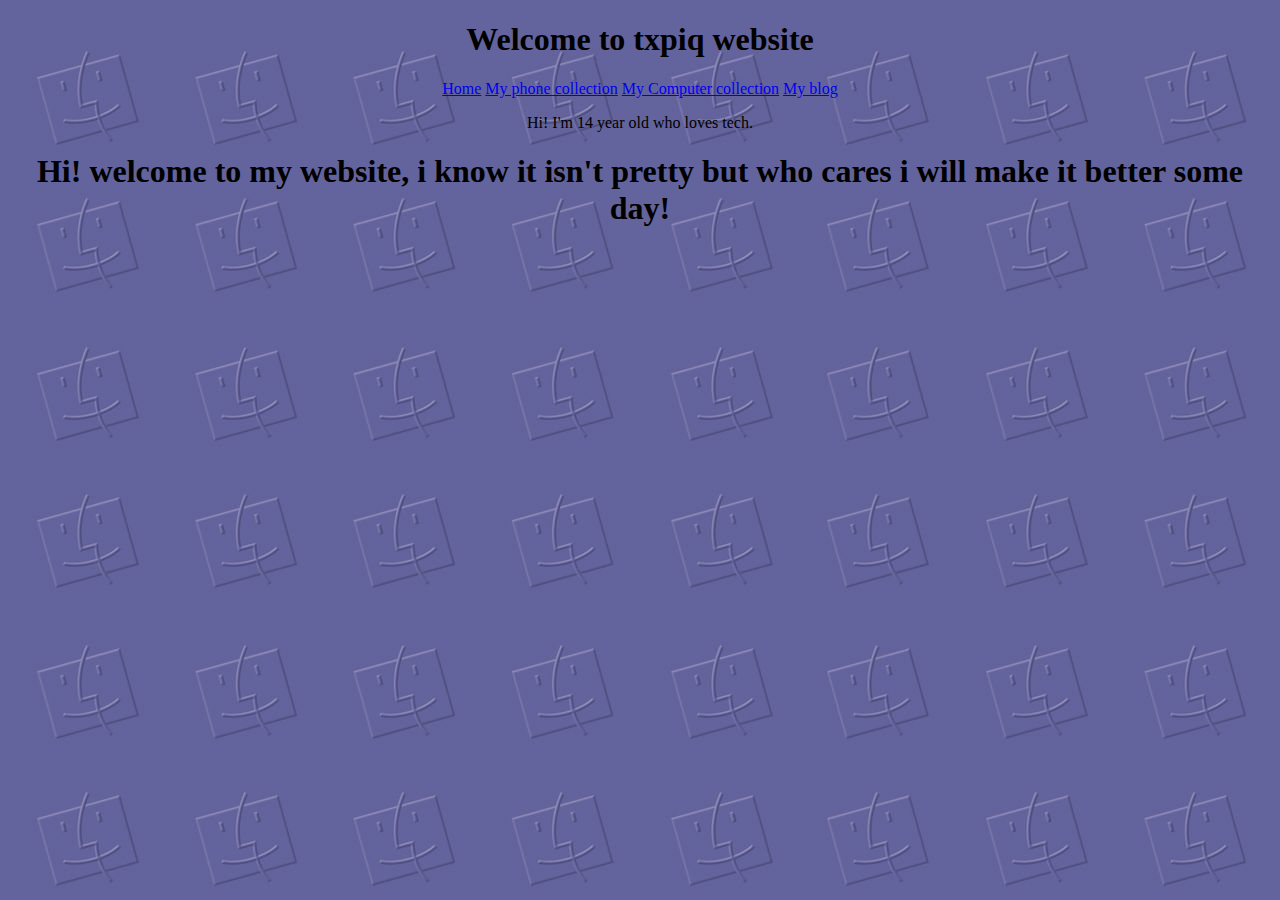
<file: index.html>
<!DOCTYPE html>
<html>
    <head>
	<center>

		
	<title>welcome to txpiq website </title>
	<link rel="stylesheet" href="style.css">
	     <meta charset=utf-8">
	</head>
	
	<body>
		
	
	<h1>Welcome to txpiq website</h1>
	
    <a href="index.html">Home</a>
	<a href="my phones.html">My phone collection</a>
	<a href="my computers.html">My Computer collection</a>
	<a href="blog.html">My blog</a>
	
	 
	<p>Hi! I'm 14 year old who loves tech.</p>
	
	<h1>Hi! welcome to my website, i know it isn't pretty but who cares i will make it better some day!</h1>
	
	
	
	</ul>
	</body>
		</center>
</file>
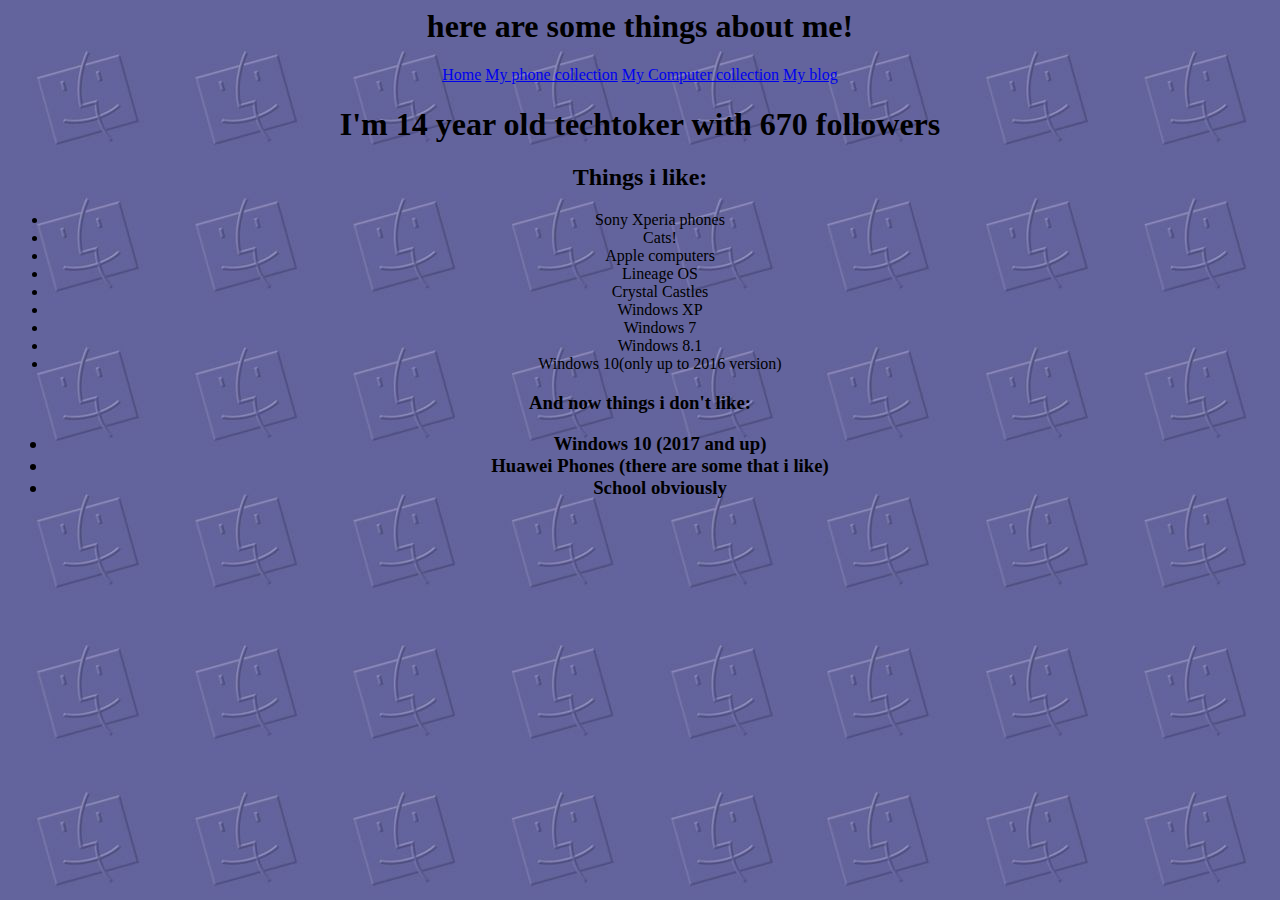
<file: aboutme.html>
<html>
	<head>
	<center>
	

		
	<title>My phones!</title>
	<link rel="stylesheet" href="style.css">
		<meta charset=utf-8">
		
		
		
			</style>
	</head>
	
	<body>
	
	<h1>here are some things about me!</h1>
	
	<a href="index.html">Home</a>
	<a href="my phones.html">My phone collection</a>
	<a href="my computers.html">My Computer collection</a>
	<a href="blog.html">My blog</a>
	
		<h1>I'm 14 year old techtoker with 670 followers</h1>
		
		<h2>Things i like:</h2>
	
	<ul>
	
	<li>Sony Xperia phones</li>
	
	<li>Cats!</li>
	
	<li>Apple computers</li>
	
	<li>Lineage OS</li>
	
	<li>Crystal Castles</li>
	
	<li>Windows XP</li>
	
	<li>Windows 7</li>
	
	<li>Windows 8.1</li>
	
	<li>Windows 10(only up to 2016 version)</li>
	
	</ul>
	
	<h3>And now things i don't like:
	
	<ul>
	
	<li>Windows 10 (2017 and up)</li>
	
	<li>Huawei Phones (there are some that i like)</li>
	<li>School obviously </li>
	
	</ul>
</file>
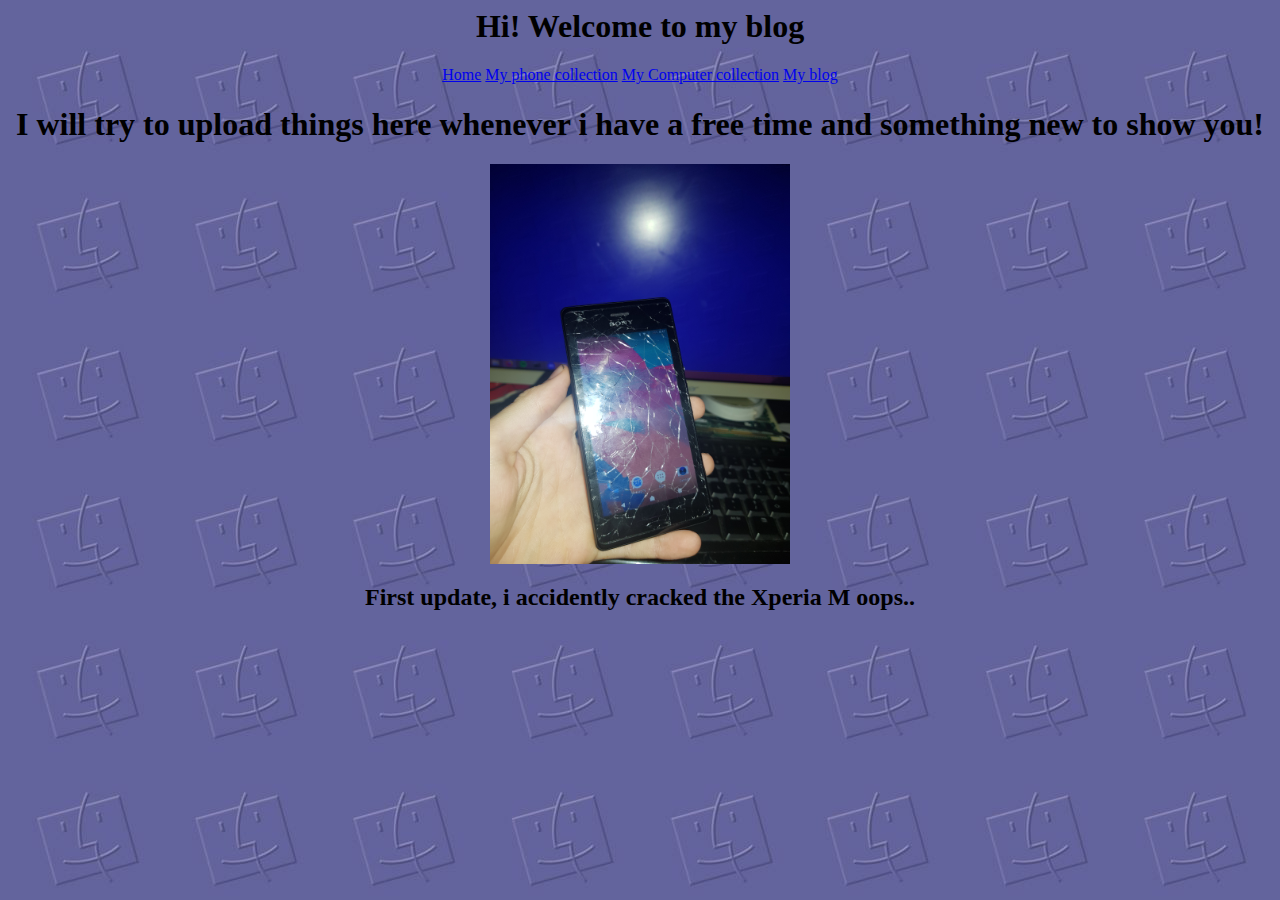
<file: blog.html>
<html>
	<head>
	<center>
	

		
	<title>My phones!</title>
	<link rel="stylesheet" href="style.css">
		<meta charset=utf-8">
		
		
		
			</style>
	</head>
	
	<body>
	
	<h1>Hi! Welcome to my blog</h1>
	
	<a href="index.html">Home</a>
	<a href="my phones.html">My phone collection</a>
	<a href="my computers.html">My Computer collection</a>
	<a href="blog.html">My blog</a> 
	
	
	<h1>I will try to upload things here whenever i have a free time and something new to show you!</h1>
	
			<img src="images/phones/cracked M.jpg" alt="Sony Xperia M" width="300" height="400">
			
		<h2>First update, i accidently cracked the Xperia M oops..</h2>
</file>
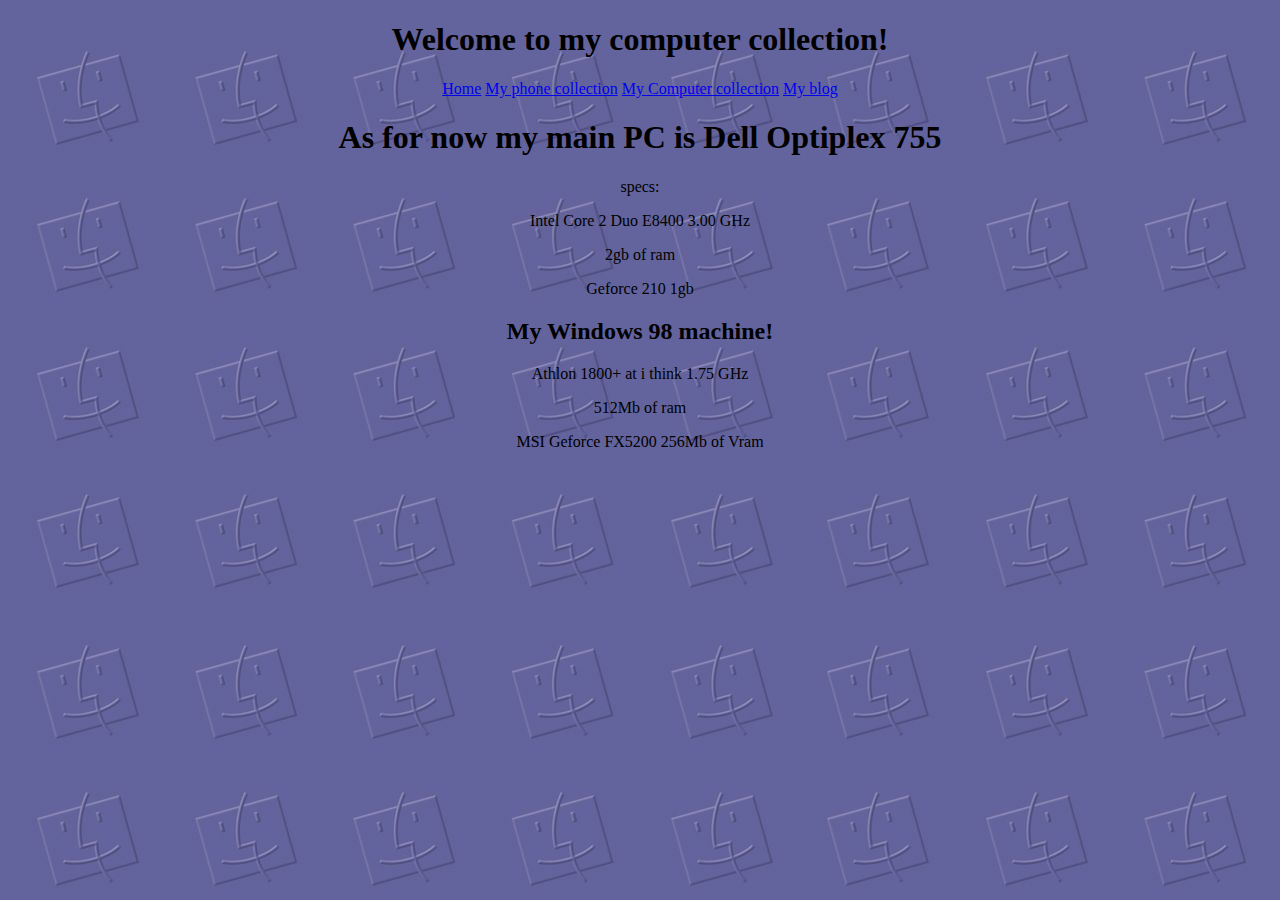
<file: My Computers.html>
<!DOCTYPE html>
<html>
	<head>
	<center>

		
	<title>My Computers and laptops</title>
	<link rel="stylesheet" href="style.css">
		<meta charset=utf-8">
		
		
		
			</style>
	</head>
	
	<body>
	
	<h1>Welcome to my computer collection!</h1>
	
	<a href="index.html">Home</a>
	<a href="my phones.html">My phone collection</a>
	<a href="my computers.html">My Computer collection</a>
	<a href="blog.html">My blog</a>
	
		<h1>As for now my main PC is Dell Optiplex 755</h1>
			<p>specs:</p>
			<p>Intel Core 2 Duo E8400 3.00 GHz</p>
			<p>2gb of ram</p>
			<p>Geforce 210 1gb</p>
		<h2>My Windows 98 machine!</h2>
			<p>Athlon 1800+ at i think 1.75 GHz</p>
			<p>512Mb of ram</p>
			<p>MSI Geforce FX5200 256Mb of Vram</p>
</file>
<file: style.css>
body {
  background-image: url("images/macos9.jpg");
}
</file>
